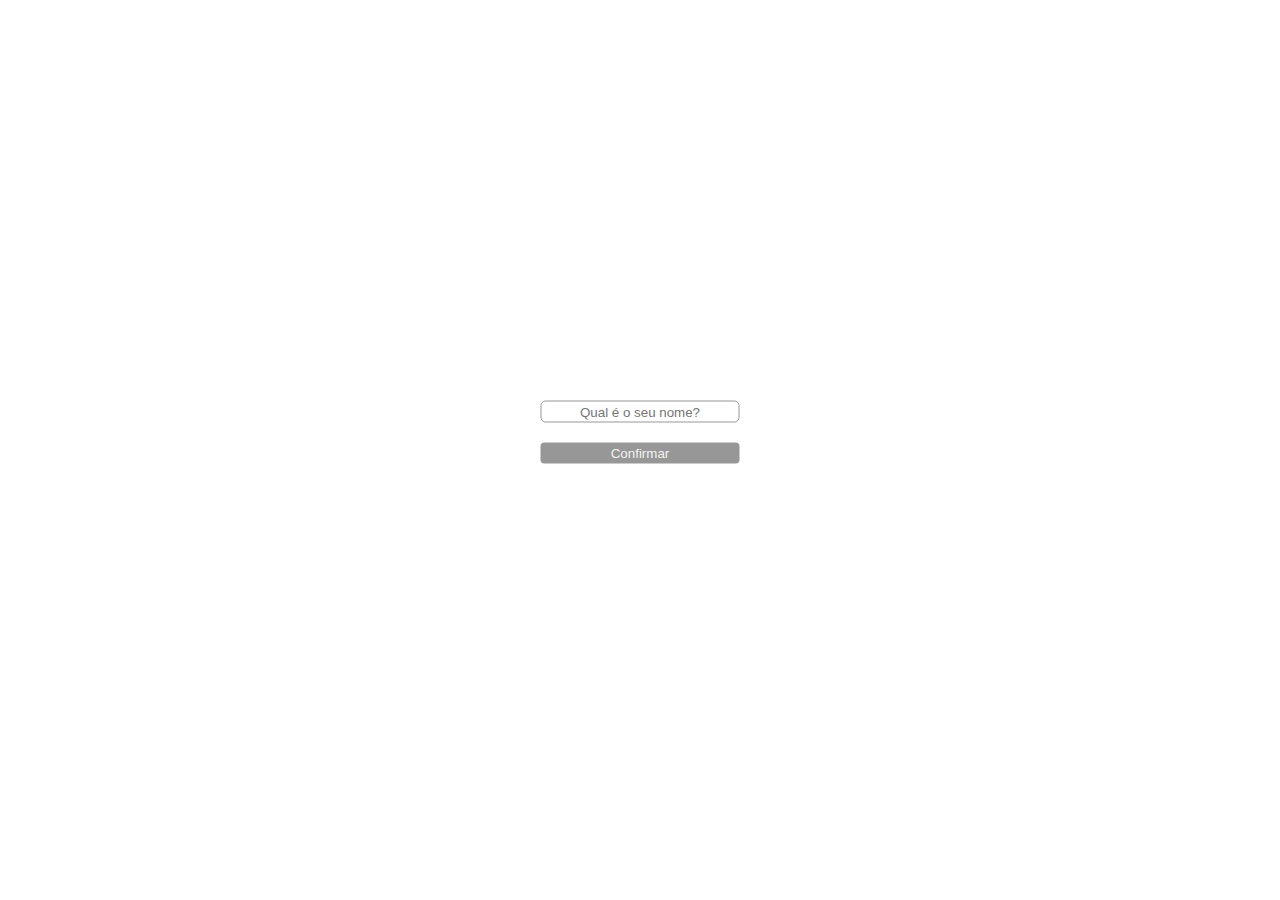
<file: Desafio 01/index.html>
<!DOCTYPE html>
<html lang="en">
<head>
    <meta charset="UTF-8">
    <meta http-equiv="X-UA-Compatible" content="IE=edge">
    <meta name="viewport" content="width=device-width, initial-scale=1.0">
    <link rel="stylesheet" type="text/css" href="styles.css">
    <title>Desafio Rob 01</title>
    <script src="https://ajax.googleapis.com/ajax/libs/jquery/2.1.1/jquery.min.js"></script>
</head>
<body>
    <div class="container">
        <div class="inputContainer">
            <input type="text" name="nome" id="nome" placeholder="Qual é o seu nome?">
            <button onclick="confirmar()" type="submit" name="confirmar" id="confirmar" value="Confirmar">Confirmar</button> 
        </div>
        <p id="cumprimento"></p>
    </div>
    

    <script src="data.js"></script> 




</body>
</file>
<file: Desafio 01/styles.css>
body {
    width: 100%;
    height: 100%;
    margin: 0;
    padding: 0;
}

div.container {
    position: absolute;
    top: 50%;
    left: 50%;
    transform: translate(-50%, -50%);
}

div.container div.inputContainer {
    width: 100%;
    height: 100%;
    text-align: center;
    font-size: 1rem;
    text-align: center;
    display: grid;
    font-family: Helvetica, sans-serif;

}

div.inputContainer input#nome {
    margin-bottom: 20px;
    border: 1px solid #979797;
    border-radius: 5px;
    padding: 2.5px 10px;
    text-align: center;
}

div.inputContainer button {
    padding: 3px 15px;
    color: #f3f3f3;
    background-color: #979797;
    border: 0;
    border-radius: 4px;
    margin-bottom: 20px;
}

div.inputContainer button:hover {
    background-color: #626262;
    color: #fff;
    /* box-shadow: 2px 2px 2px 0.5px #626262; */
}

div.inputContainer #situacao {
    font-family: Helvetica, sans-serif;
    color: #979797;
}
</file>
